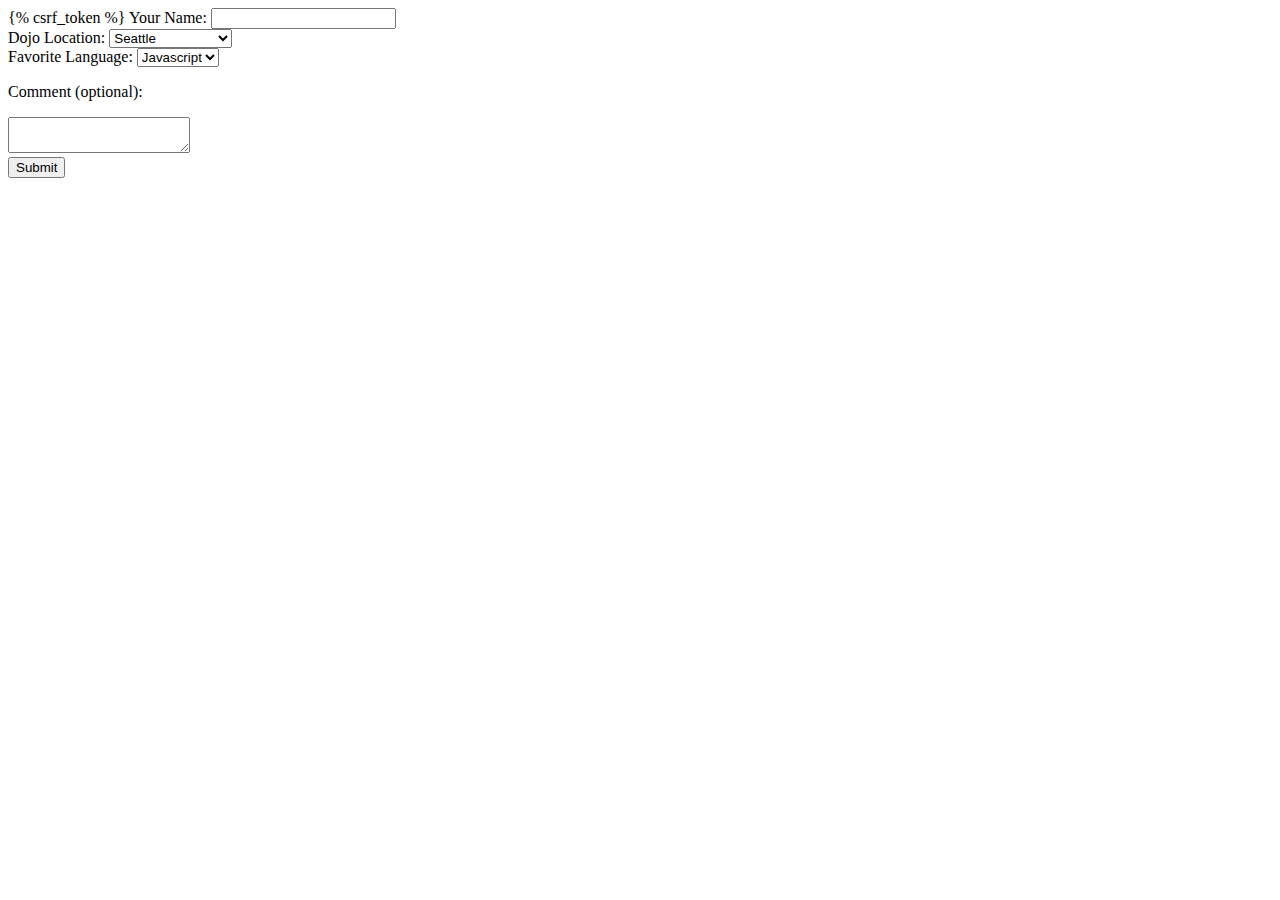
<file: surveys/apps/surveysform/templates/surveysform/index.html>
<!DOCTYPE html>
 <html class="no-js"> <!--<![endif]-->
    <head>
        <meta charset="utf-8">
        <meta http-equiv="X-UA-Compatible" content="IE=edge">
        <title>survey</title>
        <meta name="description" content="">
        <meta name="viewport" content="width=device-width, initial-scale=1">
    </head>
    <body>
        <form action="/surveys/process" method="post">
        {% csrf_token %}
            Your Name: <input type="text" name="name">
            <br>
            Dojo Location: <select name="location">
                <option selected value="Seattle">Seattle</option>
                <option value="San Jose">San Jose</option>
                <option value="Burbank">Burbank</option>
                <option value="Chicago">Chicago</option>
                <option value="Dallas">Dallas</option>
                <option value="Tulsa">Tulsa</option>
                <option value="Washington D.C.">Washington D.C.</option>
            </select>
            <br>
            Favorite Language: <select name="Language">
                <option value="Javascript">Javascript</option>
                <option value="Node">Node</option>
                <option value="Python">Python</option>
            </select>
            <br>
            <p> Comment (optional):</p>
            <textarea name = "comment"></textarea>
            <br>
            <input type="submit">
        </form>
    </body>
</html>
</file>
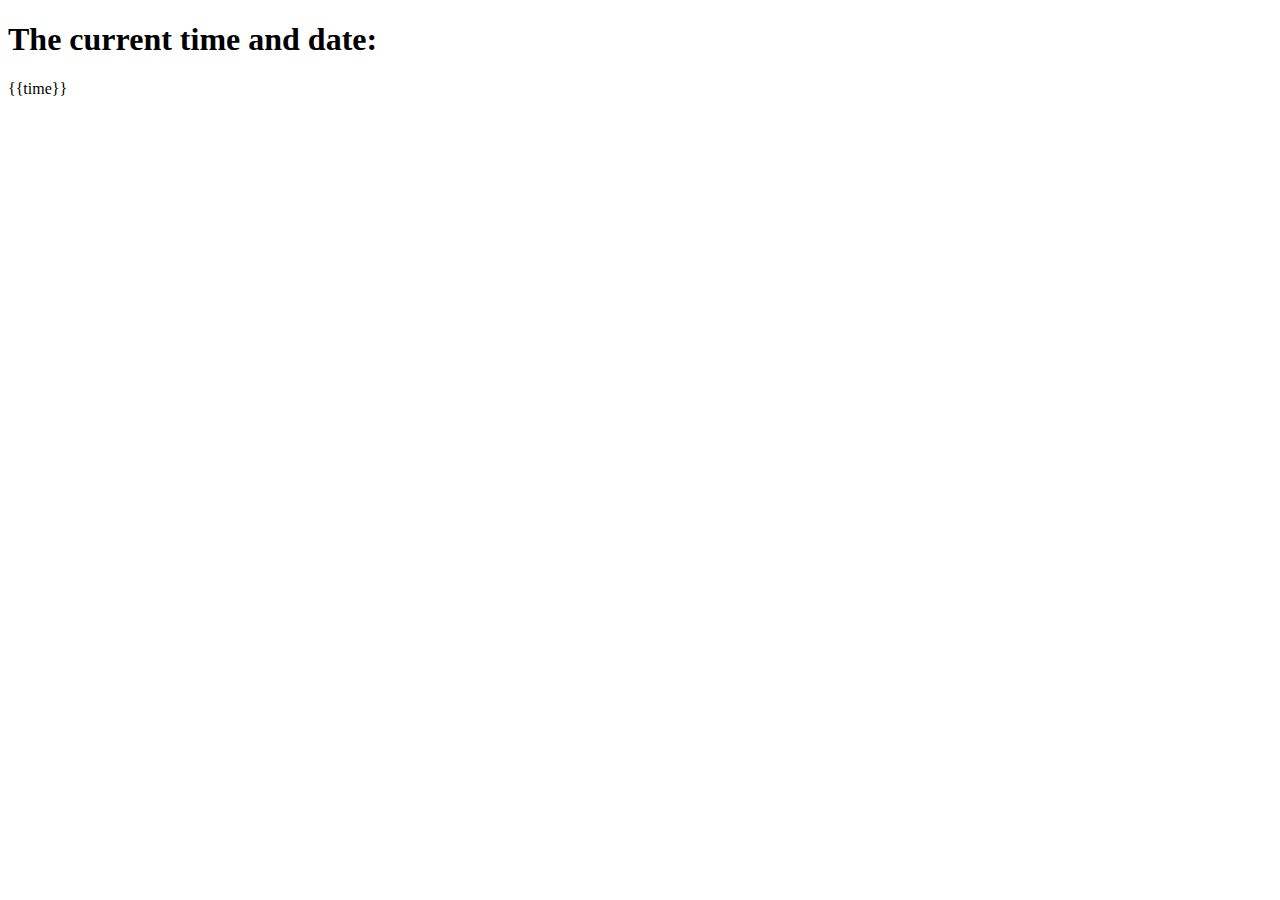
<file: timedisplay/apps/showtime/templates/showtime/index.html>
<!DOCTYPE html>
<html>
    <head>
        <meta charset="utf-8">
        <title>Date and Time </title>
	</head>
    <body>
        <h1>The current time and date:</h1>
        <div class="line">{{time}}</div>
    </body>
</html>
</file>
